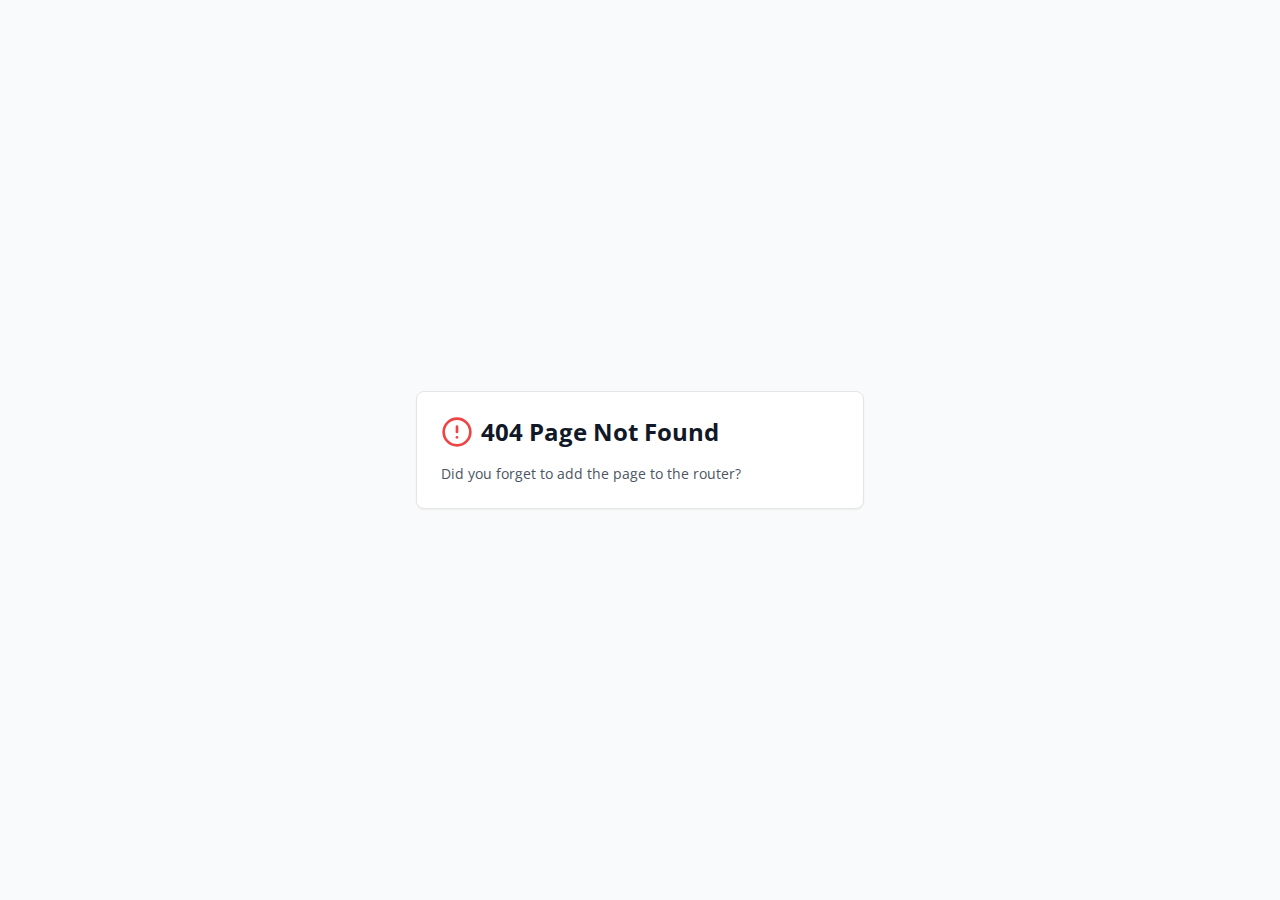
<file: index.html>
<!DOCTYPE html>
<html lang="en">
  <head>
    <style data-vite-theme="" data-inject-first="">:root {
      --background: 0 0% 100%;
--foreground: 20 14.3% 4.1%;
--muted: 60 4.8% 95.9%;
--muted-foreground: 25 5.3% 44.7%;
--popover: 0 0% 100%;
--popover-foreground: 20 14.3% 4.1%;
--card: 0 0% 100%;
--card-foreground: 20 14.3% 4.1%;
--border: 20 5.9% 90%;
--input: 20 5.9% 90%;
--primary: 217 89% 50%;
--primary-foreground: 218 100% 99%;
--secondary: 60 4.8% 95.9%;
--secondary-foreground: 24 9.8% 10%;
--accent: 60 4.8% 95.9%;
--accent-foreground: 24 9.8% 10%;
--destructive: 0 84.2% 60.2%;
--destructive-foreground: 60 9.1% 97.8%;
--ring: 20 14.3% 4.1%;
--radius: 0.5rem;
  }
  .dark {
      --background: 240 10% 3.9%;
--foreground: 0 0% 98%;
--muted: 240 3.7% 15.9%;
--muted-foreground: 240 5% 64.9%;
--popover: 240 10% 3.9%;
--popover-foreground: 0 0% 98%;
--card: 240 10% 3.9%;
--card-foreground: 0 0% 98%;
--border: 240 3.7% 15.9%;
--input: 240 3.7% 15.9%;
--primary: 217 89% 50%;
--primary-foreground: 218 100% 99%;
--secondary: 240 3.7% 15.9%;
--secondary-foreground: 0 0% 98%;
--accent: 240 3.7% 15.9%;
--accent-foreground: 0 0% 98%;
--destructive: 0 62.8% 30.6%;
--destructive-foreground: 0 0% 98%;
--ring: 240 4.9% 83.9%;
--radius: 0.5rem;
  }</style>

    <meta charset="UTF-8" />
    <meta name="viewport" content="width=device-width, initial-scale=1.0, maximum-scale=1" />
    <title>Kumar Rajesh Consultancy Pvt Ltd</title>
    <meta name="description" content="Professional consulting services for digital marketing, business strategy, NGO support, and career development.">
    <meta name="keywords" content="consulting, digital marketing, business strategy, NGO support, career development, Kumar Rajesh">
    <meta name="author" content="Kumar Rajesh Consultancy">
    
    <!-- Open Graph / Facebook -->
    <meta property="og:type" content="website">
    <meta property="og:url" content="https://kumarrajeshconsultancy.github.io/">
    <meta property="og:title" content="Kumar Rajesh Consultancy Pvt Ltd">
    <meta property="og:description" content="Professional consulting services for digital marketing, business strategy, NGO support, and career development.">
    
    <!-- Twitter -->
    <meta property="twitter:card" content="summary_large_image">
    <meta property="twitter:url" content="https://kumarrajeshconsultancy.github.io/">
    <meta property="twitter:title" content="Kumar Rajesh Consultancy Pvt Ltd">
    <meta property="twitter:description" content="Professional consulting services for digital marketing, business strategy, NGO support, and career development.">
    
    <!-- Fonts and Icons -->
    <link href="https://fonts.googleapis.com/css2?family=Poppins:wght@400;500;600;700&family=Open+Sans:wght@400;500;600&family=Roboto:wght@400;500&display=swap" rel="stylesheet">
    <link rel="stylesheet" href="https://cdnjs.cloudflare.com/ajax/libs/font-awesome/6.4.0/css/all.min.css">
    
    <!-- Favicon -->
    <link rel="icon" type="image/svg+xml" href="./favicon.svg">
    <link rel="apple-touch-icon" sizes="180x180" href="./apple-touch-icon.png">
    <link rel="icon" type="image/png" sizes="32x32" href="./favicon-32x32.png">
    <link rel="icon" type="image/png" sizes="16x16" href="./favicon-16x16.png">
    <link rel="manifest" href="./site.webmanifest">
    <script type="module" crossorigin src="./assets/index-DA07LwuB.js"></script>
    <link rel="stylesheet" crossorigin href="./assets/index-CUgk4g1Z.css">
  </head>
  <body>
    <div id="root"></div>
  </body>
</html>
</file>
<file: assets/index-CUgk4g1Z.css>
*,:before,:after{--tw-border-spacing-x: 0;--tw-border-spacing-y: 0;--tw-translate-x: 0;--tw-translate-y: 0;--tw-rotate: 0;--tw-skew-x: 0;--tw-skew-y: 0;--tw-scale-x: 1;--tw-scale-y: 1;--tw-pan-x: ;--tw-pan-y: ;--tw-pinch-zoom: ;--tw-scroll-snap-strictness: proximity;--tw-gradient-from-position: ;--tw-gradient-via-position: ;--tw-gradient-to-position: ;--tw-ordinal: ;--tw-slashed-zero: ;--tw-numeric-figure: ;--tw-numeric-spacing: ;--tw-numeric-fraction: ;--tw-ring-inset: ;--tw-ring-offset-width: 0px;--tw-ring-offset-color: #fff;--tw-ring-color: rgb(59 130 246 / .5);--tw-ring-offset-shadow: 0 0 #0000;--tw-ring-shadow: 0 0 #0000;--tw-shadow: 0 0 #0000;--tw-shadow-colored: 0 0 #0000;--tw-blur: ;--tw-brightness: ;--tw-contrast: ;--tw-grayscale: ;--tw-hue-rotate: ;--tw-invert: ;--tw-saturate: ;--tw-sepia: ;--tw-drop-shadow: ;--tw-backdrop-blur: ;--tw-backdrop-brightness: ;--tw-backdrop-contrast: ;--tw-backdrop-grayscale: ;--tw-backdrop-hue-rotate: ;--tw-backdrop-invert: ;--tw-backdrop-opacity: ;--tw-backdrop-saturate: ;--tw-backdrop-sepia: ;--tw-contain-size: ;--tw-contain-layout: ;--tw-contain-paint: ;--tw-contain-style: }::backdrop{--tw-border-spacing-x: 0;--tw-border-spacing-y: 0;--tw-translate-x: 0;--tw-translate-y: 0;--tw-rotate: 0;--tw-skew-x: 0;--tw-skew-y: 0;--tw-scale-x: 1;--tw-scale-y: 1;--tw-pan-x: ;--tw-pan-y: ;--tw-pinch-zoom: ;--tw-scroll-snap-strictness: proximity;--tw-gradient-from-position: ;--tw-gradient-via-position: ;--tw-gradient-to-position: ;--tw-ordinal: ;--tw-slashed-zero: ;--tw-numeric-figure: ;--tw-numeric-spacing: ;--tw-numeric-fraction: ;--tw-ring-inset: ;--tw-ring-offset-width: 0px;--tw-ring-offset-color: #fff;--tw-ring-color: rgb(59 130 246 / .5);--tw-ring-offset-shadow: 0 0 #0000;--tw-ring-shadow: 0 0 #0000;--tw-shadow: 0 0 #0000;--tw-shadow-colored: 0 0 #0000;--tw-blur: ;--tw-brightness: ;--tw-contrast: ;--tw-grayscale: ;--tw-hue-rotate: ;--tw-invert: ;--tw-saturate: ;--tw-sepia: ;--tw-drop-shadow: ;--tw-backdrop-blur: ;--tw-backdrop-brightness: ;--tw-backdrop-contrast: ;--tw-backdrop-grayscale: ;--tw-backdrop-hue-rotate: ;--tw-backdrop-invert: ;--tw-backdrop-opacity: ;--tw-backdrop-saturate: ;--tw-backdrop-sepia: ;--tw-contain-size: ;--tw-contain-layout: ;--tw-contain-paint: ;--tw-contain-style: }*,:before,:after{box-sizing:border-box;border-width:0;border-style:solid;border-color:#e5e7eb}:before,:after{--tw-content: ""}html,:host{line-height:1.5;-webkit-text-size-adjust:100%;-moz-tab-size:4;-o-tab-size:4;tab-size:4;font-family:ui-sans-serif,system-ui,sans-serif,"Apple Color Emoji","Segoe UI Emoji",Segoe UI Symbol,"Noto Color Emoji";font-feature-settings:normal;font-variation-settings:normal;-webkit-tap-highlight-color:transparent}body{margin:0;line-height:inherit}hr{height:0;color:inherit;border-top-width:1px}abbr:where([title]){-webkit-text-decoration:underline dotted;text-decoration:underline dotted}h1,h2,h3,h4,h5,h6{font-size:inherit;font-weight:inherit}a{color:inherit;text-decoration:inherit}b,strong{font-weight:bolder}code,kbd,samp,pre{font-family:ui-monospace,SFMono-Regular,Menlo,Monaco,Consolas,Liberation Mono,Courier New,monospace;font-feature-settings:normal;font-variation-settings:normal;font-size:1em}small{font-size:80%}sub,sup{font-size:75%;line-height:0;position:relative;vertical-align:baseline}sub{bottom:-.25em}sup{top:-.5em}table{text-indent:0;border-color:inherit;border-collapse:collapse}button,input,optgroup,select,textarea{font-family:inherit;font-feature-settings:inherit;font-variation-settings:inherit;font-size:100%;font-weight:inherit;line-height:inherit;letter-spacing:inherit;color:inherit;margin:0;padding:0}button,select{text-transform:none}button,input:where([type=button]),input:where([type=reset]),input:where([type=submit]){-webkit-appearance:button;background-color:transparent;background-image:none}:-moz-focusring{outline:auto}:-moz-ui-invalid{box-shadow:none}progress{vertical-align:baseline}::-webkit-inner-spin-button,::-webkit-outer-spin-button{height:auto}[type=search]{-webkit-appearance:textfield;outline-offset:-2px}::-webkit-search-decoration{-webkit-appearance:none}::-webkit-file-upload-button{-webkit-appearance:button;font:inherit}summary{display:list-item}blockquote,dl,dd,h1,h2,h3,h4,h5,h6,hr,figure,p,pre{margin:0}fieldset{margin:0;padding:0}legend{padding:0}ol,ul,menu{list-style:none;margin:0;padding:0}dialog{padding:0}textarea{resize:vertical}input::-moz-placeholder,textarea::-moz-placeholder{opacity:1;color:#9ca3af}input::placeholder,textarea::placeholder{opacity:1;color:#9ca3af}button,[role=button]{cursor:pointer}:disabled{cursor:default}img,svg,video,canvas,audio,iframe,embed,object{display:block;vertical-align:middle}img,video{max-width:100%;height:auto}[hidden]:where(:not([hidden=until-found])){display:none}*{border-color:hsl(var(--border))}body{background-color:hsl(var(--background));color:hsl(var(--foreground));-webkit-font-smoothing:antialiased;-moz-osx-font-smoothing:grayscale;font-family:Open Sans,sans-serif}.container{width:100%}@media (min-width: 640px){.container{max-width:640px}}@media (min-width: 768px){.container{max-width:768px}}@media (min-width: 1024px){.container{max-width:1024px}}@media (min-width: 1280px){.container{max-width:1280px}}@media (min-width: 1536px){.container{max-width:1536px}}.sr-only{position:absolute;width:1px;height:1px;padding:0;margin:-1px;overflow:hidden;clip:rect(0,0,0,0);white-space:nowrap;border-width:0}.pointer-events-none{pointer-events:none}.pointer-events-auto{pointer-events:auto}.visible{visibility:visible}.invisible{visibility:hidden}.fixed{position:fixed}.absolute{position:absolute}.relative{position:relative}.sticky{position:sticky}.inset-0{top:0;right:0;bottom:0;left:0}.inset-x-0{left:0;right:0}.inset-y-0{top:0;bottom:0}.-bottom-12{bottom:-3rem}.-left-12{left:-3rem}.-right-12{right:-3rem}.-top-12{top:-3rem}.bottom-0{bottom:0}.bottom-8{bottom:2rem}.left-0{left:0}.left-1{left:.25rem}.left-1\/2{left:50%}.left-2{left:.5rem}.left-4{left:1rem}.left-\[50\%\]{left:50%}.right-0{right:0}.right-1{right:.25rem}.right-2{right:.5rem}.right-3{right:.75rem}.right-4{right:1rem}.right-8{right:2rem}.top-0{top:0}.top-1\.5{top:.375rem}.top-1\/2{top:50%}.top-2{top:.5rem}.top-24{top:6rem}.top-3{top:.75rem}.top-3\.5{top:.875rem}.top-4{top:1rem}.top-\[1px\]{top:1px}.top-\[50\%\]{top:50%}.top-\[60\%\]{top:60%}.top-full{top:100%}.z-10{z-index:10}.z-20{z-index:20}.z-50{z-index:50}.z-\[100\]{z-index:100}.z-\[1\]{z-index:1}.order-1{order:1}.order-2{order:2}.-mx-1{margin-left:-.25rem;margin-right:-.25rem}.mx-2{margin-left:.5rem;margin-right:.5rem}.mx-3\.5{margin-left:.875rem;margin-right:.875rem}.mx-4{margin-left:1rem;margin-right:1rem}.mx-auto{margin-left:auto;margin-right:auto}.my-0\.5{margin-top:.125rem;margin-bottom:.125rem}.my-1{margin-top:.25rem;margin-bottom:.25rem}.-ml-1{margin-left:-.25rem}.-ml-4{margin-left:-1rem}.-mt-4{margin-top:-1rem}.mb-1{margin-bottom:.25rem}.mb-12{margin-bottom:3rem}.mb-16{margin-bottom:4rem}.mb-2{margin-bottom:.5rem}.mb-3{margin-bottom:.75rem}.mb-4{margin-bottom:1rem}.mb-6{margin-bottom:1.5rem}.mb-8{margin-bottom:2rem}.ml-1{margin-left:.25rem}.ml-2{margin-left:.5rem}.ml-4{margin-left:1rem}.ml-auto{margin-left:auto}.mr-1{margin-right:.25rem}.mr-2{margin-right:.5rem}.mr-3{margin-right:.75rem}.mr-4{margin-right:1rem}.mt-1{margin-top:.25rem}.mt-1\.5{margin-top:.375rem}.mt-12{margin-top:3rem}.mt-16{margin-top:4rem}.mt-2{margin-top:.5rem}.mt-24{margin-top:6rem}.mt-3{margin-top:.75rem}.mt-4{margin-top:1rem}.mt-6{margin-top:1.5rem}.mt-8{margin-top:2rem}.mt-auto{margin-top:auto}.line-clamp-3{overflow:hidden;display:-webkit-box;-webkit-box-orient:vertical;-webkit-line-clamp:3}.block{display:block}.inline-block{display:inline-block}.inline{display:inline}.flex{display:flex}.inline-flex{display:inline-flex}.table{display:table}.grid{display:grid}.hidden{display:none}.aspect-square{aspect-ratio:1 / 1}.aspect-video{aspect-ratio:16 / 9}.size-4{width:1rem;height:1rem}.h-1{height:.25rem}.h-1\.5{height:.375rem}.h-10{height:2.5rem}.h-11{height:2.75rem}.h-12{height:3rem}.h-16{height:4rem}.h-2{height:.5rem}.h-2\.5{height:.625rem}.h-3{height:.75rem}.h-3\.5{height:.875rem}.h-4{height:1rem}.h-48{height:12rem}.h-5{height:1.25rem}.h-6{height:1.5rem}.h-64{height:16rem}.h-7{height:1.75rem}.h-8{height:2rem}.h-9{height:2.25rem}.h-\[1px\]{height:1px}.h-\[var\(--radix-navigation-menu-viewport-height\)\]{height:var(--radix-navigation-menu-viewport-height)}.h-\[var\(--radix-select-trigger-height\)\]{height:var(--radix-select-trigger-height)}.h-auto{height:auto}.h-full{height:100%}.h-px{height:1px}.h-svh{height:100svh}.max-h-96{max-height:24rem}.max-h-\[300px\]{max-height:300px}.max-h-\[90vh\]{max-height:90vh}.max-h-screen{max-height:100vh}.min-h-0{min-height:0px}.min-h-\[80px\]{min-height:80px}.min-h-screen{min-height:100vh}.min-h-svh{min-height:100svh}.w-0{width:0px}.w-1{width:.25rem}.w-10{width:2.5rem}.w-11{width:2.75rem}.w-12{width:3rem}.w-16{width:4rem}.w-2{width:.5rem}.w-2\.5{width:.625rem}.w-24{width:6rem}.w-3{width:.75rem}.w-3\.5{width:.875rem}.w-3\/4{width:75%}.w-4{width:1rem}.w-5{width:1.25rem}.w-6{width:1.5rem}.w-64{width:16rem}.w-7{width:1.75rem}.w-72{width:18rem}.w-8{width:2rem}.w-9{width:2.25rem}.w-\[--sidebar-width\]{width:var(--sidebar-width)}.w-\[100px\]{width:100px}.w-\[1px\]{width:1px}.w-auto{width:auto}.w-full{width:100%}.w-max{width:-moz-max-content;width:max-content}.w-px{width:1px}.min-w-0{min-width:0px}.min-w-5{min-width:1.25rem}.min-w-\[12rem\]{min-width:12rem}.min-w-\[8rem\]{min-width:8rem}.min-w-\[var\(--radix-select-trigger-width\)\]{min-width:var(--radix-select-trigger-width)}.max-w-2xl{max-width:42rem}.max-w-3xl{max-width:48rem}.max-w-4xl{max-width:56rem}.max-w-5xl{max-width:64rem}.max-w-\[--skeleton-width\]{max-width:var(--skeleton-width)}.max-w-full{max-width:100%}.max-w-lg{max-width:32rem}.max-w-max{max-width:-moz-max-content;max-width:max-content}.max-w-md{max-width:28rem}.flex-1{flex:1 1 0%}.flex-shrink-0,.shrink-0{flex-shrink:0}.grow{flex-grow:1}.grow-0{flex-grow:0}.basis-full{flex-basis:100%}.caption-bottom{caption-side:bottom}.border-collapse{border-collapse:collapse}.-translate-x-1\/2{--tw-translate-x: -50%;transform:translate(var(--tw-translate-x),var(--tw-translate-y)) rotate(var(--tw-rotate)) skew(var(--tw-skew-x)) skewY(var(--tw-skew-y)) scaleX(var(--tw-scale-x)) scaleY(var(--tw-scale-y))}.-translate-x-px{--tw-translate-x: -1px;transform:translate(var(--tw-translate-x),var(--tw-translate-y)) rotate(var(--tw-rotate)) skew(var(--tw-skew-x)) skewY(var(--tw-skew-y)) scaleX(var(--tw-scale-x)) scaleY(var(--tw-scale-y))}.-translate-y-1\/2{--tw-translate-y: -50%;transform:translate(var(--tw-translate-x),var(--tw-translate-y)) rotate(var(--tw-rotate)) skew(var(--tw-skew-x)) skewY(var(--tw-skew-y)) scaleX(var(--tw-scale-x)) scaleY(var(--tw-scale-y))}.translate-x-\[-50\%\]{--tw-translate-x: -50%;transform:translate(var(--tw-translate-x),var(--tw-translate-y)) rotate(var(--tw-rotate)) skew(var(--tw-skew-x)) skewY(var(--tw-skew-y)) scaleX(var(--tw-scale-x)) scaleY(var(--tw-scale-y))}.translate-x-px{--tw-translate-x: 1px;transform:translate(var(--tw-translate-x),var(--tw-translate-y)) rotate(var(--tw-rotate)) skew(var(--tw-skew-x)) skewY(var(--tw-skew-y)) scaleX(var(--tw-scale-x)) scaleY(var(--tw-scale-y))}.translate-y-\[-50\%\]{--tw-translate-y: -50%;transform:translate(var(--tw-translate-x),var(--tw-translate-y)) rotate(var(--tw-rotate)) skew(var(--tw-skew-x)) skewY(var(--tw-skew-y)) scaleX(var(--tw-scale-x)) scaleY(var(--tw-scale-y))}.rotate-45{--tw-rotate: 45deg;transform:translate(var(--tw-translate-x),var(--tw-translate-y)) rotate(var(--tw-rotate)) skew(var(--tw-skew-x)) skewY(var(--tw-skew-y)) scaleX(var(--tw-scale-x)) scaleY(var(--tw-scale-y))}.rotate-90{--tw-rotate: 90deg;transform:translate(var(--tw-translate-x),var(--tw-translate-y)) rotate(var(--tw-rotate)) skew(var(--tw-skew-x)) skewY(var(--tw-skew-y)) scaleX(var(--tw-scale-x)) scaleY(var(--tw-scale-y))}.transform{transform:translate(var(--tw-translate-x),var(--tw-translate-y)) rotate(var(--tw-rotate)) skew(var(--tw-skew-x)) skewY(var(--tw-skew-y)) scaleX(var(--tw-scale-x)) scaleY(var(--tw-scale-y))}@keyframes pulse{50%{opacity:.5}}.animate-pulse{animation:pulse 2s cubic-bezier(.4,0,.6,1) infinite}@keyframes spin{to{transform:rotate(360deg)}}.animate-spin{animation:spin 1s linear infinite}.cursor-default{cursor:default}.cursor-pointer{cursor:pointer}.touch-none{touch-action:none}.select-none{-webkit-user-select:none;-moz-user-select:none;user-select:none}.list-disc{list-style-type:disc}.list-none{list-style-type:none}.grid-cols-1{grid-template-columns:repeat(1,minmax(0,1fr))}.grid-cols-2{grid-template-columns:repeat(2,minmax(0,1fr))}.grid-cols-3{grid-template-columns:repeat(3,minmax(0,1fr))}.flex-row{flex-direction:row}.flex-col{flex-direction:column}.flex-col-reverse{flex-direction:column-reverse}.flex-wrap{flex-wrap:wrap}.items-start{align-items:flex-start}.items-end{align-items:flex-end}.items-center{align-items:center}.items-baseline{align-items:baseline}.items-stretch{align-items:stretch}.justify-end{justify-content:flex-end}.justify-center{justify-content:center}.justify-between{justify-content:space-between}.gap-1{gap:.25rem}.gap-1\.5{gap:.375rem}.gap-12{gap:3rem}.gap-2{gap:.5rem}.gap-3{gap:.75rem}.gap-4{gap:1rem}.gap-6{gap:1.5rem}.gap-8{gap:2rem}.space-x-1>:not([hidden])~:not([hidden]){--tw-space-x-reverse: 0;margin-right:calc(.25rem * var(--tw-space-x-reverse));margin-left:calc(.25rem * calc(1 - var(--tw-space-x-reverse)))}.space-x-2>:not([hidden])~:not([hidden]){--tw-space-x-reverse: 0;margin-right:calc(.5rem * var(--tw-space-x-reverse));margin-left:calc(.5rem * calc(1 - var(--tw-space-x-reverse)))}.space-x-3>:not([hidden])~:not([hidden]){--tw-space-x-reverse: 0;margin-right:calc(.75rem * var(--tw-space-x-reverse));margin-left:calc(.75rem * calc(1 - var(--tw-space-x-reverse)))}.space-x-4>:not([hidden])~:not([hidden]){--tw-space-x-reverse: 0;margin-right:calc(1rem * var(--tw-space-x-reverse));margin-left:calc(1rem * calc(1 - var(--tw-space-x-reverse)))}.space-x-6>:not([hidden])~:not([hidden]){--tw-space-x-reverse: 0;margin-right:calc(1.5rem * var(--tw-space-x-reverse));margin-left:calc(1.5rem * calc(1 - var(--tw-space-x-reverse)))}.space-y-1>:not([hidden])~:not([hidden]){--tw-space-y-reverse: 0;margin-top:calc(.25rem * calc(1 - var(--tw-space-y-reverse)));margin-bottom:calc(.25rem * var(--tw-space-y-reverse))}.space-y-1\.5>:not([hidden])~:not([hidden]){--tw-space-y-reverse: 0;margin-top:calc(.375rem * calc(1 - var(--tw-space-y-reverse)));margin-bottom:calc(.375rem * var(--tw-space-y-reverse))}.space-y-2>:not([hidden])~:not([hidden]){--tw-space-y-reverse: 0;margin-top:calc(.5rem * calc(1 - var(--tw-space-y-reverse)));margin-bottom:calc(.5rem * var(--tw-space-y-reverse))}.space-y-3>:not([hidden])~:not([hidden]){--tw-space-y-reverse: 0;margin-top:calc(.75rem * calc(1 - var(--tw-space-y-reverse)));margin-bottom:calc(.75rem * var(--tw-space-y-reverse))}.space-y-4>:not([hidden])~:not([hidden]){--tw-space-y-reverse: 0;margin-top:calc(1rem * calc(1 - var(--tw-space-y-reverse)));margin-bottom:calc(1rem * var(--tw-space-y-reverse))}.space-y-6>:not([hidden])~:not([hidden]){--tw-space-y-reverse: 0;margin-top:calc(1.5rem * calc(1 - var(--tw-space-y-reverse)));margin-bottom:calc(1.5rem * var(--tw-space-y-reverse))}.overflow-auto{overflow:auto}.overflow-hidden{overflow:hidden}.overflow-y-auto{overflow-y:auto}.overflow-x-hidden{overflow-x:hidden}.scroll-smooth{scroll-behavior:smooth}.whitespace-nowrap{white-space:nowrap}.break-words{overflow-wrap:break-word}.rounded{border-radius:.25rem}.rounded-\[2px\]{border-radius:2px}.rounded-\[inherit\]{border-radius:inherit}.rounded-full{border-radius:9999px}.rounded-lg{border-radius:var(--radius)}.rounded-md{border-radius:calc(var(--radius) - 2px)}.rounded-sm{border-radius:calc(var(--radius) - 4px)}.rounded-xl{border-radius:.75rem}.rounded-l-md{border-top-left-radius:calc(var(--radius) - 2px);border-bottom-left-radius:calc(var(--radius) - 2px)}.rounded-r-md{border-top-right-radius:calc(var(--radius) - 2px);border-bottom-right-radius:calc(var(--radius) - 2px)}.rounded-t-\[10px\]{border-top-left-radius:10px;border-top-right-radius:10px}.rounded-tl-sm{border-top-left-radius:calc(var(--radius) - 4px)}.border{border-width:1px}.border-2{border-width:2px}.border-4{border-width:4px}.border-\[1\.5px\]{border-width:1.5px}.border-y{border-top-width:1px;border-bottom-width:1px}.border-b{border-bottom-width:1px}.border-l{border-left-width:1px}.border-r{border-right-width:1px}.border-t{border-top-width:1px}.border-t-4{border-top-width:4px}.border-dashed{border-style:dashed}.border-\[--color-border\]{border-color:var(--color-border)}.border-border\/50{border-color:hsl(var(--border) / .5)}.border-destructive{border-color:hsl(var(--destructive))}.border-destructive\/50{border-color:hsl(var(--destructive) / .5)}.border-gray-200{--tw-border-opacity: 1;border-color:rgb(229 231 235 / var(--tw-border-opacity))}.border-green-500{--tw-border-opacity: 1;border-color:rgb(34 197 94 / var(--tw-border-opacity))}.border-green-600{--tw-border-opacity: 1;border-color:rgb(22 163 74 / var(--tw-border-opacity))}.border-input{border-color:hsl(var(--input))}.border-neutral-200{--tw-border-opacity: 1;border-color:rgb(229 229 229 / var(--tw-border-opacity))}.border-neutral-300{--tw-border-opacity: 1;border-color:rgb(212 212 212 / var(--tw-border-opacity))}.border-neutral-700{--tw-border-opacity: 1;border-color:rgb(64 64 64 / var(--tw-border-opacity))}.border-primary{border-color:hsl(var(--primary))}.border-sidebar-border{border-color:hsl(var(--sidebar-border))}.border-transparent{border-color:transparent}.border-white{--tw-border-opacity: 1;border-color:rgb(255 255 255 / var(--tw-border-opacity))}.border-l-transparent{border-left-color:transparent}.border-t-transparent{border-top-color:transparent}.bg-\[\#0A66C2\]{--tw-bg-opacity: 1;background-color:rgb(10 102 194 / var(--tw-bg-opacity))}.bg-\[\#1877F2\]{--tw-bg-opacity: 1;background-color:rgb(24 119 242 / var(--tw-bg-opacity))}.bg-\[\#1DA1F2\]{--tw-bg-opacity: 1;background-color:rgb(29 161 242 / var(--tw-bg-opacity))}.bg-\[\#25D366\]{--tw-bg-opacity: 1;background-color:rgb(37 211 102 / var(--tw-bg-opacity))}.bg-\[\#E4405F\]{--tw-bg-opacity: 1;background-color:rgb(228 64 95 / var(--tw-bg-opacity))}.bg-\[--color-bg\]{background-color:var(--color-bg)}.bg-accent{background-color:hsl(var(--accent))}.bg-accent\/10{background-color:hsl(var(--accent) / .1)}.bg-background{background-color:hsl(var(--background))}.bg-black{--tw-bg-opacity: 1;background-color:rgb(0 0 0 / var(--tw-bg-opacity))}.bg-black\/50{background-color:#00000080}.bg-black\/80{background-color:#000c}.bg-border{background-color:hsl(var(--border))}.bg-card{background-color:hsl(var(--card))}.bg-destructive{background-color:hsl(var(--destructive))}.bg-foreground{background-color:hsl(var(--foreground))}.bg-gray-50{--tw-bg-opacity: 1;background-color:rgb(249 250 251 / var(--tw-bg-opacity))}.bg-green-100{--tw-bg-opacity: 1;background-color:rgb(220 252 231 / var(--tw-bg-opacity))}.bg-green-50{--tw-bg-opacity: 1;background-color:rgb(240 253 244 / var(--tw-bg-opacity))}.bg-green-600{--tw-bg-opacity: 1;background-color:rgb(22 163 74 / var(--tw-bg-opacity))}.bg-muted{background-color:hsl(var(--muted))}.bg-muted\/50{background-color:hsl(var(--muted) / .5)}.bg-neutral-100{--tw-bg-opacity: 1;background-color:rgb(245 245 245 / var(--tw-bg-opacity))}.bg-neutral-200{--tw-bg-opacity: 1;background-color:rgb(229 229 229 / var(--tw-bg-opacity))}.bg-neutral-300{--tw-bg-opacity: 1;background-color:rgb(212 212 212 / var(--tw-bg-opacity))}.bg-neutral-50{--tw-bg-opacity: 1;background-color:rgb(250 250 250 / var(--tw-bg-opacity))}.bg-neutral-900{--tw-bg-opacity: 1;background-color:rgb(23 23 23 / var(--tw-bg-opacity))}.bg-popover{background-color:hsl(var(--popover))}.bg-primary{background-color:hsl(var(--primary))}.bg-primary\/10{background-color:hsl(var(--primary) / .1)}.bg-primary\/5{background-color:hsl(var(--primary) / .05)}.bg-primary\/90{background-color:hsl(var(--primary) / .9)}.bg-secondary{background-color:hsl(var(--secondary))}.bg-secondary\/10{background-color:hsl(var(--secondary) / .1)}.bg-sidebar{background-color:hsl(var(--sidebar-background))}.bg-sidebar-border{background-color:hsl(var(--sidebar-border))}.bg-transparent{background-color:transparent}.bg-white{--tw-bg-opacity: 1;background-color:rgb(255 255 255 / var(--tw-bg-opacity))}.bg-white\/20{background-color:#fff3}.bg-white\/80{background-color:#fffc}.bg-opacity-50{--tw-bg-opacity: .5}.bg-gradient-to-r{background-image:linear-gradient(to right,var(--tw-gradient-stops))}.from-green-600{--tw-gradient-from: #16a34a var(--tw-gradient-from-position);--tw-gradient-to: rgb(22 163 74 / 0) var(--tw-gradient-to-position);--tw-gradient-stops: var(--tw-gradient-from), var(--tw-gradient-to)}.to-green-700{--tw-gradient-to: #15803d var(--tw-gradient-to-position)}.fill-current{fill:currentColor}.object-contain{-o-object-fit:contain;object-fit:contain}.object-cover{-o-object-fit:cover;object-fit:cover}.object-center{-o-object-position:center;object-position:center}.p-0{padding:0}.p-1{padding:.25rem}.p-2{padding:.5rem}.p-3{padding:.75rem}.p-4{padding:1rem}.p-6{padding:1.5rem}.p-8{padding:2rem}.p-\[1px\]{padding:1px}.px-1{padding-left:.25rem;padding-right:.25rem}.px-2{padding-left:.5rem;padding-right:.5rem}.px-2\.5{padding-left:.625rem;padding-right:.625rem}.px-3{padding-left:.75rem;padding-right:.75rem}.px-4{padding-left:1rem;padding-right:1rem}.px-5{padding-left:1.25rem;padding-right:1.25rem}.px-6{padding-left:1.5rem;padding-right:1.5rem}.px-8{padding-left:2rem;padding-right:2rem}.py-0\.5{padding-top:.125rem;padding-bottom:.125rem}.py-1{padding-top:.25rem;padding-bottom:.25rem}.py-1\.5{padding-top:.375rem;padding-bottom:.375rem}.py-12{padding-top:3rem;padding-bottom:3rem}.py-16{padding-top:4rem;padding-bottom:4rem}.py-2{padding-top:.5rem;padding-bottom:.5rem}.py-3{padding-top:.75rem;padding-bottom:.75rem}.py-4{padding-top:1rem;padding-bottom:1rem}.py-6{padding-top:1.5rem;padding-bottom:1.5rem}.pb-3{padding-bottom:.75rem}.pb-4{padding-bottom:1rem}.pb-8{padding-bottom:2rem}.pl-2\.5{padding-left:.625rem}.pl-3{padding-left:.75rem}.pl-4{padding-left:1rem}.pl-5{padding-left:1.25rem}.pl-8{padding-left:2rem}.pr-2{padding-right:.5rem}.pr-2\.5{padding-right:.625rem}.pr-8{padding-right:2rem}.pt-0{padding-top:0}.pt-1{padding-top:.25rem}.pt-16{padding-top:4rem}.pt-2{padding-top:.5rem}.pt-3{padding-top:.75rem}.pt-4{padding-top:1rem}.pt-6{padding-top:1.5rem}.pt-8{padding-top:2rem}.text-left{text-align:left}.text-center{text-align:center}.align-middle{vertical-align:middle}.font-mono{font-family:ui-monospace,SFMono-Regular,Menlo,Monaco,Consolas,Liberation Mono,Courier New,monospace}.text-2xl{font-size:1.5rem;line-height:2rem}.text-3xl{font-size:1.875rem;line-height:2.25rem}.text-4xl{font-size:2.25rem;line-height:2.5rem}.text-\[0\.8rem\]{font-size:.8rem}.text-base{font-size:1rem;line-height:1.5rem}.text-lg{font-size:1.125rem;line-height:1.75rem}.text-sm{font-size:.875rem;line-height:1.25rem}.text-xl{font-size:1.25rem;line-height:1.75rem}.text-xs{font-size:.75rem;line-height:1rem}.font-bold{font-weight:700}.font-medium{font-weight:500}.font-normal{font-weight:400}.font-semibold{font-weight:600}.italic{font-style:italic}.tabular-nums{--tw-numeric-spacing: tabular-nums;font-variant-numeric:var(--tw-ordinal) var(--tw-slashed-zero) var(--tw-numeric-figure) var(--tw-numeric-spacing) var(--tw-numeric-fraction)}.leading-none{line-height:1}.leading-tight{line-height:1.25}.tracking-tight{letter-spacing:-.025em}.tracking-widest{letter-spacing:.1em}.text-accent{color:hsl(var(--accent))}.text-accent-foreground{color:hsl(var(--accent-foreground))}.text-blue-600{--tw-text-opacity: 1;color:rgb(37 99 235 / var(--tw-text-opacity))}.text-card-foreground{color:hsl(var(--card-foreground))}.text-current{color:currentColor}.text-destructive{color:hsl(var(--destructive))}.text-destructive-foreground{color:hsl(var(--destructive-foreground))}.text-foreground{color:hsl(var(--foreground))}.text-foreground\/50{color:hsl(var(--foreground) / .5)}.text-gray-600{--tw-text-opacity: 1;color:rgb(75 85 99 / var(--tw-text-opacity))}.text-gray-900{--tw-text-opacity: 1;color:rgb(17 24 39 / var(--tw-text-opacity))}.text-green-500{--tw-text-opacity: 1;color:rgb(34 197 94 / var(--tw-text-opacity))}.text-green-600{--tw-text-opacity: 1;color:rgb(22 163 74 / var(--tw-text-opacity))}.text-green-700{--tw-text-opacity: 1;color:rgb(21 128 61 / var(--tw-text-opacity))}.text-muted-foreground{color:hsl(var(--muted-foreground))}.text-neutral-300{--tw-text-opacity: 1;color:rgb(212 212 212 / var(--tw-text-opacity))}.text-neutral-400{--tw-text-opacity: 1;color:rgb(163 163 163 / var(--tw-text-opacity))}.text-neutral-500{--tw-text-opacity: 1;color:rgb(115 115 115 / var(--tw-text-opacity))}.text-neutral-600{--tw-text-opacity: 1;color:rgb(82 82 82 / var(--tw-text-opacity))}.text-neutral-700{--tw-text-opacity: 1;color:rgb(64 64 64 / var(--tw-text-opacity))}.text-neutral-800{--tw-text-opacity: 1;color:rgb(38 38 38 / var(--tw-text-opacity))}.text-neutral-900{--tw-text-opacity: 1;color:rgb(23 23 23 / var(--tw-text-opacity))}.text-popover-foreground{color:hsl(var(--popover-foreground))}.text-primary{color:hsl(var(--primary))}.text-primary-foreground{color:hsl(var(--primary-foreground))}.text-red-500{--tw-text-opacity: 1;color:rgb(239 68 68 / var(--tw-text-opacity))}.text-secondary{color:hsl(var(--secondary))}.text-secondary-foreground{color:hsl(var(--secondary-foreground))}.text-sidebar-foreground{color:hsl(var(--sidebar-foreground))}.text-sidebar-foreground\/70{color:hsl(var(--sidebar-foreground) / .7)}.text-white{--tw-text-opacity: 1;color:rgb(255 255 255 / var(--tw-text-opacity))}.text-white\/90{color:#ffffffe6}.line-through{text-decoration-line:line-through}.underline-offset-4{text-underline-offset:4px}.opacity-0{opacity:0}.opacity-100{opacity:1}.opacity-25{opacity:.25}.opacity-50{opacity:.5}.opacity-60{opacity:.6}.opacity-70{opacity:.7}.opacity-75{opacity:.75}.opacity-90{opacity:.9}.shadow-\[0_0_0_1px_hsl\(var\(--sidebar-border\)\)\]{--tw-shadow: 0 0 0 1px hsl(var(--sidebar-border));--tw-shadow-colored: 0 0 0 1px var(--tw-shadow-color);box-shadow:var(--tw-ring-offset-shadow, 0 0 #0000),var(--tw-ring-shadow, 0 0 #0000),var(--tw-shadow)}.shadow-lg{--tw-shadow: 0 10px 15px -3px rgb(0 0 0 / .1), 0 4px 6px -4px rgb(0 0 0 / .1);--tw-shadow-colored: 0 10px 15px -3px var(--tw-shadow-color), 0 4px 6px -4px var(--tw-shadow-color);box-shadow:var(--tw-ring-offset-shadow, 0 0 #0000),var(--tw-ring-shadow, 0 0 #0000),var(--tw-shadow)}.shadow-md{--tw-shadow: 0 4px 6px -1px rgb(0 0 0 / .1), 0 2px 4px -2px rgb(0 0 0 / .1);--tw-shadow-colored: 0 4px 6px -1px var(--tw-shadow-color), 0 2px 4px -2px var(--tw-shadow-color);box-shadow:var(--tw-ring-offset-shadow, 0 0 #0000),var(--tw-ring-shadow, 0 0 #0000),var(--tw-shadow)}.shadow-none{--tw-shadow: 0 0 #0000;--tw-shadow-colored: 0 0 #0000;box-shadow:var(--tw-ring-offset-shadow, 0 0 #0000),var(--tw-ring-shadow, 0 0 #0000),var(--tw-shadow)}.shadow-sm{--tw-shadow: 0 1px 2px 0 rgb(0 0 0 / .05);--tw-shadow-colored: 0 1px 2px 0 var(--tw-shadow-color);box-shadow:var(--tw-ring-offset-shadow, 0 0 #0000),var(--tw-ring-shadow, 0 0 #0000),var(--tw-shadow)}.shadow-xl{--tw-shadow: 0 20px 25px -5px rgb(0 0 0 / .1), 0 8px 10px -6px rgb(0 0 0 / .1);--tw-shadow-colored: 0 20px 25px -5px var(--tw-shadow-color), 0 8px 10px -6px var(--tw-shadow-color);box-shadow:var(--tw-ring-offset-shadow, 0 0 #0000),var(--tw-ring-shadow, 0 0 #0000),var(--tw-shadow)}.outline-none{outline:2px solid transparent;outline-offset:2px}.outline{outline-style:solid}.ring-0{--tw-ring-offset-shadow: var(--tw-ring-inset) 0 0 0 var(--tw-ring-offset-width) var(--tw-ring-offset-color);--tw-ring-shadow: var(--tw-ring-inset) 0 0 0 calc(0px + var(--tw-ring-offset-width)) var(--tw-ring-color);box-shadow:var(--tw-ring-offset-shadow),var(--tw-ring-shadow),var(--tw-shadow, 0 0 #0000)}.ring-2{--tw-ring-offset-shadow: var(--tw-ring-inset) 0 0 0 var(--tw-ring-offset-width) var(--tw-ring-offset-color);--tw-ring-shadow: var(--tw-ring-inset) 0 0 0 calc(2px + var(--tw-ring-offset-width)) var(--tw-ring-color);box-shadow:var(--tw-ring-offset-shadow),var(--tw-ring-shadow),var(--tw-shadow, 0 0 #0000)}.ring-ring{--tw-ring-color: hsl(var(--ring))}.ring-sidebar-ring{--tw-ring-color: hsl(var(--sidebar-ring))}.ring-offset-background{--tw-ring-offset-color: hsl(var(--background))}.filter{filter:var(--tw-blur) var(--tw-brightness) var(--tw-contrast) var(--tw-grayscale) var(--tw-hue-rotate) var(--tw-invert) var(--tw-saturate) var(--tw-sepia) var(--tw-drop-shadow)}.transition{transition-property:color,background-color,border-color,text-decoration-color,fill,stroke,opacity,box-shadow,transform,filter,-webkit-backdrop-filter;transition-property:color,background-color,border-color,text-decoration-color,fill,stroke,opacity,box-shadow,transform,filter,backdrop-filter;transition-property:color,background-color,border-color,text-decoration-color,fill,stroke,opacity,box-shadow,transform,filter,backdrop-filter,-webkit-backdrop-filter;transition-timing-function:cubic-bezier(.4,0,.2,1);transition-duration:.15s}.transition-\[left\,right\,width\]{transition-property:left,right,width;transition-timing-function:cubic-bezier(.4,0,.2,1);transition-duration:.15s}.transition-\[margin\,opa\]{transition-property:margin,opa;transition-timing-function:cubic-bezier(.4,0,.2,1);transition-duration:.15s}.transition-\[width\,height\,padding\]{transition-property:width,height,padding;transition-timing-function:cubic-bezier(.4,0,.2,1);transition-duration:.15s}.transition-\[width\]{transition-property:width;transition-timing-function:cubic-bezier(.4,0,.2,1);transition-duration:.15s}.transition-all{transition-property:all;transition-timing-function:cubic-bezier(.4,0,.2,1);transition-duration:.15s}.transition-colors{transition-property:color,background-color,border-color,text-decoration-color,fill,stroke;transition-timing-function:cubic-bezier(.4,0,.2,1);transition-duration:.15s}.transition-opacity{transition-property:opacity;transition-timing-function:cubic-bezier(.4,0,.2,1);transition-duration:.15s}.transition-shadow{transition-property:box-shadow;transition-timing-function:cubic-bezier(.4,0,.2,1);transition-duration:.15s}.transition-transform{transition-property:transform;transition-timing-function:cubic-bezier(.4,0,.2,1);transition-duration:.15s}.duration-1000{transition-duration:1s}.duration-200{transition-duration:.2s}.duration-300{transition-duration:.3s}.ease-in-out{transition-timing-function:cubic-bezier(.4,0,.2,1)}.ease-linear{transition-timing-function:linear}@keyframes enter{0%{opacity:var(--tw-enter-opacity, 1);transform:translate3d(var(--tw-enter-translate-x, 0),var(--tw-enter-translate-y, 0),0) scale3d(var(--tw-enter-scale, 1),var(--tw-enter-scale, 1),var(--tw-enter-scale, 1)) rotate(var(--tw-enter-rotate, 0))}}@keyframes exit{to{opacity:var(--tw-exit-opacity, 1);transform:translate3d(var(--tw-exit-translate-x, 0),var(--tw-exit-translate-y, 0),0) scale3d(var(--tw-exit-scale, 1),var(--tw-exit-scale, 1),var(--tw-exit-scale, 1)) rotate(var(--tw-exit-rotate, 0))}}.animate-in{animation-name:enter;animation-duration:.15s;--tw-enter-opacity: initial;--tw-enter-scale: initial;--tw-enter-rotate: initial;--tw-enter-translate-x: initial;--tw-enter-translate-y: initial}.fade-in-0{--tw-enter-opacity: 0}.fade-in-80{--tw-enter-opacity: .8}.zoom-in-95{--tw-enter-scale: .95}.duration-1000{animation-duration:1s}.duration-200{animation-duration:.2s}.duration-300{animation-duration:.3s}.ease-in-out{animation-timing-function:cubic-bezier(.4,0,.2,1)}.ease-linear{animation-timing-function:linear}.font-poppins{font-family:Poppins,sans-serif}.font-opensans{font-family:Open Sans,sans-serif}.font-roboto{font-family:Roboto,sans-serif}.carousel{scroll-snap-type:x mandatory}.carousel-item{scroll-snap-align:start}.card-hover:hover{transform:translateY(-5px);box-shadow:0 10px 20px #0000001a}.bg-facebook{background-color:#3b5998}.bg-twitter{background-color:#1da1f2}.bg-linkedin{background-color:#0077b5}.bg-whatsapp{background-color:#25d366}.bg-instagram{background-color:#c32aa3}.text-primary{color:#1a73e8}.text-secondary{color:#34a853}.text-accent{color:#fbbc04}.text-error{color:#ea4335}.text-success{color:#34a853}.bg-primary{background-color:#1a73e8}.bg-secondary{background-color:#34a853}.bg-accent{background-color:#fbbc04}.bg-primary\/10{background-color:#1a73e81a}.bg-secondary\/10{background-color:#34a8531a}.bg-accent\/10{background-color:#fbbc041a}html{scroll-behavior:smooth}.file\:border-0::file-selector-button{border-width:0px}.file\:bg-transparent::file-selector-button{background-color:transparent}.file\:text-sm::file-selector-button{font-size:.875rem;line-height:1.25rem}.file\:font-medium::file-selector-button{font-weight:500}.file\:text-foreground::file-selector-button{color:hsl(var(--foreground))}.placeholder\:text-muted-foreground::-moz-placeholder{color:hsl(var(--muted-foreground))}.placeholder\:text-muted-foreground::placeholder{color:hsl(var(--muted-foreground))}.after\:absolute:after{content:var(--tw-content);position:absolute}.after\:-inset-2:after{content:var(--tw-content);top:-.5rem;right:-.5rem;bottom:-.5rem;left:-.5rem}.after\:inset-y-0:after{content:var(--tw-content);top:0;bottom:0}.after\:left-1\/2:after{content:var(--tw-content);left:50%}.after\:w-1:after{content:var(--tw-content);width:.25rem}.after\:w-\[2px\]:after{content:var(--tw-content);width:2px}.after\:-translate-x-1\/2:after{content:var(--tw-content);--tw-translate-x: -50%;transform:translate(var(--tw-translate-x),var(--tw-translate-y)) rotate(var(--tw-rotate)) skew(var(--tw-skew-x)) skewY(var(--tw-skew-y)) scaleX(var(--tw-scale-x)) scaleY(var(--tw-scale-y))}.first\:rounded-l-md:first-child{border-top-left-radius:calc(var(--radius) - 2px);border-bottom-left-radius:calc(var(--radius) - 2px)}.first\:border-l:first-child{border-left-width:1px}.last\:rounded-r-md:last-child{border-top-right-radius:calc(var(--radius) - 2px);border-bottom-right-radius:calc(var(--radius) - 2px)}.focus-within\:relative:focus-within{position:relative}.focus-within\:z-20:focus-within{z-index:20}.hover\:-translate-y-1:hover{--tw-translate-y: -.25rem;transform:translate(var(--tw-translate-x),var(--tw-translate-y)) rotate(var(--tw-rotate)) skew(var(--tw-skew-x)) skewY(var(--tw-skew-y)) scaleX(var(--tw-scale-x)) scaleY(var(--tw-scale-y))}.hover\:border-primary\/50:hover{border-color:hsl(var(--primary) / .5)}.hover\:bg-\[\#128C7E\]:hover{--tw-bg-opacity: 1;background-color:rgb(18 140 126 / var(--tw-bg-opacity))}.hover\:bg-accent:hover{background-color:hsl(var(--accent))}.hover\:bg-destructive\/80:hover{background-color:hsl(var(--destructive) / .8)}.hover\:bg-destructive\/90:hover{background-color:hsl(var(--destructive) / .9)}.hover\:bg-gray-50:hover{--tw-bg-opacity: 1;background-color:rgb(249 250 251 / var(--tw-bg-opacity))}.hover\:bg-green-50:hover{--tw-bg-opacity: 1;background-color:rgb(240 253 244 / var(--tw-bg-opacity))}.hover\:bg-green-700:hover{--tw-bg-opacity: 1;background-color:rgb(21 128 61 / var(--tw-bg-opacity))}.hover\:bg-muted:hover{background-color:hsl(var(--muted))}.hover\:bg-muted\/50:hover{background-color:hsl(var(--muted) / .5)}.hover\:bg-neutral-100:hover{--tw-bg-opacity: 1;background-color:rgb(245 245 245 / var(--tw-bg-opacity))}.hover\:bg-neutral-200:hover{--tw-bg-opacity: 1;background-color:rgb(229 229 229 / var(--tw-bg-opacity))}.hover\:bg-neutral-300:hover{--tw-bg-opacity: 1;background-color:rgb(212 212 212 / var(--tw-bg-opacity))}.hover\:bg-neutral-50:hover{--tw-bg-opacity: 1;background-color:rgb(250 250 250 / var(--tw-bg-opacity))}.hover\:bg-primary:hover{background-color:hsl(var(--primary))}.hover\:bg-primary\/10:hover{background-color:hsl(var(--primary) / .1)}.hover\:bg-primary\/80:hover{background-color:hsl(var(--primary) / .8)}.hover\:bg-primary\/90:hover{background-color:hsl(var(--primary) / .9)}.hover\:bg-secondary:hover{background-color:hsl(var(--secondary))}.hover\:bg-secondary\/80:hover{background-color:hsl(var(--secondary) / .8)}.hover\:bg-sidebar-accent:hover{background-color:hsl(var(--sidebar-accent))}.hover\:bg-white:hover{--tw-bg-opacity: 1;background-color:rgb(255 255 255 / var(--tw-bg-opacity))}.hover\:text-accent-foreground:hover{color:hsl(var(--accent-foreground))}.hover\:text-foreground:hover{color:hsl(var(--foreground))}.hover\:text-green-700:hover{--tw-text-opacity: 1;color:rgb(21 128 61 / var(--tw-text-opacity))}.hover\:text-muted-foreground:hover{color:hsl(var(--muted-foreground))}.hover\:text-neutral-700:hover{--tw-text-opacity: 1;color:rgb(64 64 64 / var(--tw-text-opacity))}.hover\:text-primary:hover{color:hsl(var(--primary))}.hover\:text-primary-foreground:hover{color:hsl(var(--primary-foreground))}.hover\:text-primary\/80:hover{color:hsl(var(--primary) / .8)}.hover\:text-sidebar-accent-foreground:hover{color:hsl(var(--sidebar-accent-foreground))}.hover\:text-white:hover{--tw-text-opacity: 1;color:rgb(255 255 255 / var(--tw-text-opacity))}.hover\:underline:hover{text-decoration-line:underline}.hover\:opacity-100:hover{opacity:1}.hover\:opacity-90:hover{opacity:.9}.hover\:shadow-\[0_0_0_1px_hsl\(var\(--sidebar-accent\)\)\]:hover{--tw-shadow: 0 0 0 1px hsl(var(--sidebar-accent));--tw-shadow-colored: 0 0 0 1px var(--tw-shadow-color);box-shadow:var(--tw-ring-offset-shadow, 0 0 #0000),var(--tw-ring-shadow, 0 0 #0000),var(--tw-shadow)}.hover\:shadow-lg:hover{--tw-shadow: 0 10px 15px -3px rgb(0 0 0 / .1), 0 4px 6px -4px rgb(0 0 0 / .1);--tw-shadow-colored: 0 10px 15px -3px var(--tw-shadow-color), 0 4px 6px -4px var(--tw-shadow-color);box-shadow:var(--tw-ring-offset-shadow, 0 0 #0000),var(--tw-ring-shadow, 0 0 #0000),var(--tw-shadow)}.hover\:shadow-xl:hover{--tw-shadow: 0 20px 25px -5px rgb(0 0 0 / .1), 0 8px 10px -6px rgb(0 0 0 / .1);--tw-shadow-colored: 0 20px 25px -5px var(--tw-shadow-color), 0 8px 10px -6px var(--tw-shadow-color);box-shadow:var(--tw-ring-offset-shadow, 0 0 #0000),var(--tw-ring-shadow, 0 0 #0000),var(--tw-shadow)}.hover\:after\:bg-sidebar-border:hover:after{content:var(--tw-content);background-color:hsl(var(--sidebar-border))}.focus\:border-transparent:focus{border-color:transparent}.focus\:bg-accent:focus{background-color:hsl(var(--accent))}.focus\:bg-primary:focus{background-color:hsl(var(--primary))}.focus\:text-accent-foreground:focus{color:hsl(var(--accent-foreground))}.focus\:text-primary-foreground:focus{color:hsl(var(--primary-foreground))}.focus\:opacity-100:focus{opacity:1}.focus\:outline-none:focus{outline:2px solid transparent;outline-offset:2px}.focus\:ring-2:focus{--tw-ring-offset-shadow: var(--tw-ring-inset) 0 0 0 var(--tw-ring-offset-width) var(--tw-ring-offset-color);--tw-ring-shadow: var(--tw-ring-inset) 0 0 0 calc(2px + var(--tw-ring-offset-width)) var(--tw-ring-color);box-shadow:var(--tw-ring-offset-shadow),var(--tw-ring-shadow),var(--tw-shadow, 0 0 #0000)}.focus\:ring-green-500:focus{--tw-ring-opacity: 1;--tw-ring-color: rgb(34 197 94 / var(--tw-ring-opacity))}.focus\:ring-primary:focus{--tw-ring-color: hsl(var(--primary))}.focus\:ring-ring:focus{--tw-ring-color: hsl(var(--ring))}.focus\:ring-offset-2:focus{--tw-ring-offset-width: 2px}.focus-visible\:outline-none:focus-visible{outline:2px solid transparent;outline-offset:2px}.focus-visible\:ring-1:focus-visible{--tw-ring-offset-shadow: var(--tw-ring-inset) 0 0 0 var(--tw-ring-offset-width) var(--tw-ring-offset-color);--tw-ring-shadow: var(--tw-ring-inset) 0 0 0 calc(1px + var(--tw-ring-offset-width)) var(--tw-ring-color);box-shadow:var(--tw-ring-offset-shadow),var(--tw-ring-shadow),var(--tw-shadow, 0 0 #0000)}.focus-visible\:ring-2:focus-visible{--tw-ring-offset-shadow: var(--tw-ring-inset) 0 0 0 var(--tw-ring-offset-width) var(--tw-ring-offset-color);--tw-ring-shadow: var(--tw-ring-inset) 0 0 0 calc(2px + var(--tw-ring-offset-width)) var(--tw-ring-color);box-shadow:var(--tw-ring-offset-shadow),var(--tw-ring-shadow),var(--tw-shadow, 0 0 #0000)}.focus-visible\:ring-ring:focus-visible{--tw-ring-color: hsl(var(--ring))}.focus-visible\:ring-sidebar-ring:focus-visible{--tw-ring-color: hsl(var(--sidebar-ring))}.focus-visible\:ring-offset-1:focus-visible{--tw-ring-offset-width: 1px}.focus-visible\:ring-offset-2:focus-visible{--tw-ring-offset-width: 2px}.focus-visible\:ring-offset-background:focus-visible{--tw-ring-offset-color: hsl(var(--background))}.active\:bg-sidebar-accent:active{background-color:hsl(var(--sidebar-accent))}.active\:text-sidebar-accent-foreground:active{color:hsl(var(--sidebar-accent-foreground))}.disabled\:pointer-events-none:disabled{pointer-events:none}.disabled\:cursor-not-allowed:disabled{cursor:not-allowed}.disabled\:opacity-50:disabled{opacity:.5}.disabled\:opacity-70:disabled{opacity:.7}.group\/menu-item:focus-within .group-focus-within\/menu-item\:opacity-100{opacity:1}.group\/menu-item:hover .group-hover\/menu-item\:opacity-100,.group:hover .group-hover\:opacity-100{opacity:1}.group.destructive .group-\[\.destructive\]\:border-muted\/40{border-color:hsl(var(--muted) / .4)}.group.destructive .group-\[\.destructive\]\:text-red-300{--tw-text-opacity: 1;color:rgb(252 165 165 / var(--tw-text-opacity))}.group.destructive .group-\[\.destructive\]\:hover\:border-destructive\/30:hover{border-color:hsl(var(--destructive) / .3)}.group.destructive .group-\[\.destructive\]\:hover\:bg-destructive:hover{background-color:hsl(var(--destructive))}.group.destructive .group-\[\.destructive\]\:hover\:text-destructive-foreground:hover{color:hsl(var(--destructive-foreground))}.group.destructive .group-\[\.destructive\]\:hover\:text-red-50:hover{--tw-text-opacity: 1;color:rgb(254 242 242 / var(--tw-text-opacity))}.group.destructive .group-\[\.destructive\]\:focus\:ring-destructive:focus{--tw-ring-color: hsl(var(--destructive))}.group.destructive .group-\[\.destructive\]\:focus\:ring-red-400:focus{--tw-ring-opacity: 1;--tw-ring-color: rgb(248 113 113 / var(--tw-ring-opacity))}.group.destructive .group-\[\.destructive\]\:focus\:ring-offset-red-600:focus{--tw-ring-offset-color: #dc2626}.peer\/menu-button:hover~.peer-hover\/menu-button\:text-sidebar-accent-foreground{color:hsl(var(--sidebar-accent-foreground))}.peer:disabled~.peer-disabled\:cursor-not-allowed{cursor:not-allowed}.peer:disabled~.peer-disabled\:opacity-70{opacity:.7}.has-\[\[data-variant\=inset\]\]\:bg-sidebar:has([data-variant=inset]){background-color:hsl(var(--sidebar-background))}.has-\[\:disabled\]\:opacity-50:has(:disabled){opacity:.5}.group\/menu-item:has([data-sidebar=menu-action]) .group-has-\[\[data-sidebar\=menu-action\]\]\/menu-item\:pr-8{padding-right:2rem}.aria-disabled\:pointer-events-none[aria-disabled=true]{pointer-events:none}.aria-disabled\:opacity-50[aria-disabled=true]{opacity:.5}.aria-selected\:bg-accent[aria-selected=true]{background-color:hsl(var(--accent))}.aria-selected\:bg-accent\/50[aria-selected=true]{background-color:hsl(var(--accent) / .5)}.aria-selected\:text-accent-foreground[aria-selected=true]{color:hsl(var(--accent-foreground))}.aria-selected\:text-muted-foreground[aria-selected=true]{color:hsl(var(--muted-foreground))}.aria-selected\:opacity-100[aria-selected=true]{opacity:1}.aria-selected\:opacity-30[aria-selected=true]{opacity:.3}.data-\[disabled\=true\]\:pointer-events-none[data-disabled=true],.data-\[disabled\]\:pointer-events-none[data-disabled]{pointer-events:none}.data-\[panel-group-direction\=vertical\]\:h-px[data-panel-group-direction=vertical]{height:1px}.data-\[panel-group-direction\=vertical\]\:w-full[data-panel-group-direction=vertical]{width:100%}.data-\[side\=bottom\]\:translate-y-1[data-side=bottom]{--tw-translate-y: .25rem;transform:translate(var(--tw-translate-x),var(--tw-translate-y)) rotate(var(--tw-rotate)) skew(var(--tw-skew-x)) skewY(var(--tw-skew-y)) scaleX(var(--tw-scale-x)) scaleY(var(--tw-scale-y))}.data-\[side\=left\]\:-translate-x-1[data-side=left]{--tw-translate-x: -.25rem;transform:translate(var(--tw-translate-x),var(--tw-translate-y)) rotate(var(--tw-rotate)) skew(var(--tw-skew-x)) skewY(var(--tw-skew-y)) scaleX(var(--tw-scale-x)) scaleY(var(--tw-scale-y))}.data-\[side\=right\]\:translate-x-1[data-side=right]{--tw-translate-x: .25rem;transform:translate(var(--tw-translate-x),var(--tw-translate-y)) rotate(var(--tw-rotate)) skew(var(--tw-skew-x)) skewY(var(--tw-skew-y)) scaleX(var(--tw-scale-x)) scaleY(var(--tw-scale-y))}.data-\[side\=top\]\:-translate-y-1[data-side=top]{--tw-translate-y: -.25rem;transform:translate(var(--tw-translate-x),var(--tw-translate-y)) rotate(var(--tw-rotate)) skew(var(--tw-skew-x)) skewY(var(--tw-skew-y)) scaleX(var(--tw-scale-x)) scaleY(var(--tw-scale-y))}.data-\[state\=checked\]\:translate-x-5[data-state=checked]{--tw-translate-x: 1.25rem;transform:translate(var(--tw-translate-x),var(--tw-translate-y)) rotate(var(--tw-rotate)) skew(var(--tw-skew-x)) skewY(var(--tw-skew-y)) scaleX(var(--tw-scale-x)) scaleY(var(--tw-scale-y))}.data-\[state\=unchecked\]\:translate-x-0[data-state=unchecked],.data-\[swipe\=cancel\]\:translate-x-0[data-swipe=cancel]{--tw-translate-x: 0px;transform:translate(var(--tw-translate-x),var(--tw-translate-y)) rotate(var(--tw-rotate)) skew(var(--tw-skew-x)) skewY(var(--tw-skew-y)) scaleX(var(--tw-scale-x)) scaleY(var(--tw-scale-y))}.data-\[swipe\=end\]\:translate-x-\[var\(--radix-toast-swipe-end-x\)\][data-swipe=end]{--tw-translate-x: var(--radix-toast-swipe-end-x);transform:translate(var(--tw-translate-x),var(--tw-translate-y)) rotate(var(--tw-rotate)) skew(var(--tw-skew-x)) skewY(var(--tw-skew-y)) scaleX(var(--tw-scale-x)) scaleY(var(--tw-scale-y))}.data-\[swipe\=move\]\:translate-x-\[var\(--radix-toast-swipe-move-x\)\][data-swipe=move]{--tw-translate-x: var(--radix-toast-swipe-move-x);transform:translate(var(--tw-translate-x),var(--tw-translate-y)) rotate(var(--tw-rotate)) skew(var(--tw-skew-x)) skewY(var(--tw-skew-y)) scaleX(var(--tw-scale-x)) scaleY(var(--tw-scale-y))}@keyframes accordion-up{0%{height:var(--radix-accordion-content-height)}to{height:0}}.data-\[state\=closed\]\:animate-accordion-up[data-state=closed]{animation:accordion-up .2s ease-out}@keyframes accordion-down{0%{height:0}to{height:var(--radix-accordion-content-height)}}.data-\[state\=open\]\:animate-accordion-down[data-state=open]{animation:accordion-down .2s ease-out}.data-\[panel-group-direction\=vertical\]\:flex-col[data-panel-group-direction=vertical]{flex-direction:column}.data-\[active\=true\]\:bg-sidebar-accent[data-active=true]{background-color:hsl(var(--sidebar-accent))}.data-\[active\]\:bg-accent\/50[data-active]{background-color:hsl(var(--accent) / .5)}.data-\[selected\=\'true\'\]\:bg-accent[data-selected=true]{background-color:hsl(var(--accent))}.data-\[state\=active\]\:bg-background[data-state=active]{background-color:hsl(var(--background))}.data-\[state\=checked\]\:bg-primary[data-state=checked]{background-color:hsl(var(--primary))}.data-\[state\=on\]\:bg-accent[data-state=on],.data-\[state\=open\]\:bg-accent[data-state=open]{background-color:hsl(var(--accent))}.data-\[state\=open\]\:bg-accent\/50[data-state=open]{background-color:hsl(var(--accent) / .5)}.data-\[state\=open\]\:bg-secondary[data-state=open]{background-color:hsl(var(--secondary))}.data-\[state\=selected\]\:bg-muted[data-state=selected]{background-color:hsl(var(--muted))}.data-\[state\=unchecked\]\:bg-input[data-state=unchecked]{background-color:hsl(var(--input))}.data-\[active\=true\]\:font-medium[data-active=true]{font-weight:500}.data-\[active\=true\]\:text-sidebar-accent-foreground[data-active=true]{color:hsl(var(--sidebar-accent-foreground))}.data-\[selected\=true\]\:text-accent-foreground[data-selected=true]{color:hsl(var(--accent-foreground))}.data-\[state\=active\]\:text-foreground[data-state=active]{color:hsl(var(--foreground))}.data-\[state\=checked\]\:text-primary-foreground[data-state=checked]{color:hsl(var(--primary-foreground))}.data-\[state\=on\]\:text-accent-foreground[data-state=on],.data-\[state\=open\]\:text-accent-foreground[data-state=open]{color:hsl(var(--accent-foreground))}.data-\[state\=open\]\:text-muted-foreground[data-state=open]{color:hsl(var(--muted-foreground))}.data-\[disabled\=true\]\:opacity-50[data-disabled=true],.data-\[disabled\]\:opacity-50[data-disabled]{opacity:.5}.data-\[state\=open\]\:opacity-100[data-state=open]{opacity:1}.data-\[state\=active\]\:shadow-sm[data-state=active]{--tw-shadow: 0 1px 2px 0 rgb(0 0 0 / .05);--tw-shadow-colored: 0 1px 2px 0 var(--tw-shadow-color);box-shadow:var(--tw-ring-offset-shadow, 0 0 #0000),var(--tw-ring-shadow, 0 0 #0000),var(--tw-shadow)}.data-\[swipe\=move\]\:transition-none[data-swipe=move]{transition-property:none}.data-\[state\=closed\]\:duration-300[data-state=closed]{transition-duration:.3s}.data-\[state\=open\]\:duration-500[data-state=open]{transition-duration:.5s}.data-\[motion\^\=from-\]\:animate-in[data-motion^=from-],.data-\[state\=open\]\:animate-in[data-state=open],.data-\[state\=visible\]\:animate-in[data-state=visible]{animation-name:enter;animation-duration:.15s;--tw-enter-opacity: initial;--tw-enter-scale: initial;--tw-enter-rotate: initial;--tw-enter-translate-x: initial;--tw-enter-translate-y: initial}.data-\[motion\^\=to-\]\:animate-out[data-motion^=to-],.data-\[state\=closed\]\:animate-out[data-state=closed],.data-\[state\=hidden\]\:animate-out[data-state=hidden],.data-\[swipe\=end\]\:animate-out[data-swipe=end]{animation-name:exit;animation-duration:.15s;--tw-exit-opacity: initial;--tw-exit-scale: initial;--tw-exit-rotate: initial;--tw-exit-translate-x: initial;--tw-exit-translate-y: initial}.data-\[motion\^\=from-\]\:fade-in[data-motion^=from-]{--tw-enter-opacity: 0}.data-\[motion\^\=to-\]\:fade-out[data-motion^=to-],.data-\[state\=closed\]\:fade-out-0[data-state=closed]{--tw-exit-opacity: 0}.data-\[state\=closed\]\:fade-out-80[data-state=closed]{--tw-exit-opacity: .8}.data-\[state\=hidden\]\:fade-out[data-state=hidden]{--tw-exit-opacity: 0}.data-\[state\=open\]\:fade-in-0[data-state=open],.data-\[state\=visible\]\:fade-in[data-state=visible]{--tw-enter-opacity: 0}.data-\[state\=closed\]\:zoom-out-95[data-state=closed]{--tw-exit-scale: .95}.data-\[state\=open\]\:zoom-in-90[data-state=open]{--tw-enter-scale: .9}.data-\[state\=open\]\:zoom-in-95[data-state=open]{--tw-enter-scale: .95}.data-\[motion\=from-end\]\:slide-in-from-right-52[data-motion=from-end]{--tw-enter-translate-x: 13rem}.data-\[motion\=from-start\]\:slide-in-from-left-52[data-motion=from-start]{--tw-enter-translate-x: -13rem}.data-\[motion\=to-end\]\:slide-out-to-right-52[data-motion=to-end]{--tw-exit-translate-x: 13rem}.data-\[motion\=to-start\]\:slide-out-to-left-52[data-motion=to-start]{--tw-exit-translate-x: -13rem}.data-\[side\=bottom\]\:slide-in-from-top-2[data-side=bottom]{--tw-enter-translate-y: -.5rem}.data-\[side\=left\]\:slide-in-from-right-2[data-side=left]{--tw-enter-translate-x: .5rem}.data-\[side\=right\]\:slide-in-from-left-2[data-side=right]{--tw-enter-translate-x: -.5rem}.data-\[side\=top\]\:slide-in-from-bottom-2[data-side=top]{--tw-enter-translate-y: .5rem}.data-\[state\=closed\]\:slide-out-to-bottom[data-state=closed]{--tw-exit-translate-y: 100%}.data-\[state\=closed\]\:slide-out-to-left[data-state=closed]{--tw-exit-translate-x: -100%}.data-\[state\=closed\]\:slide-out-to-left-1\/2[data-state=closed]{--tw-exit-translate-x: -50%}.data-\[state\=closed\]\:slide-out-to-right[data-state=closed],.data-\[state\=closed\]\:slide-out-to-right-full[data-state=closed]{--tw-exit-translate-x: 100%}.data-\[state\=closed\]\:slide-out-to-top[data-state=closed]{--tw-exit-translate-y: -100%}.data-\[state\=closed\]\:slide-out-to-top-\[48\%\][data-state=closed]{--tw-exit-translate-y: -48%}.data-\[state\=open\]\:slide-in-from-bottom[data-state=open]{--tw-enter-translate-y: 100%}.data-\[state\=open\]\:slide-in-from-left[data-state=open]{--tw-enter-translate-x: -100%}.data-\[state\=open\]\:slide-in-from-left-1\/2[data-state=open]{--tw-enter-translate-x: -50%}.data-\[state\=open\]\:slide-in-from-right[data-state=open]{--tw-enter-translate-x: 100%}.data-\[state\=open\]\:slide-in-from-top[data-state=open]{--tw-enter-translate-y: -100%}.data-\[state\=open\]\:slide-in-from-top-\[48\%\][data-state=open]{--tw-enter-translate-y: -48%}.data-\[state\=open\]\:slide-in-from-top-full[data-state=open]{--tw-enter-translate-y: -100%}.data-\[state\=closed\]\:duration-300[data-state=closed]{animation-duration:.3s}.data-\[state\=open\]\:duration-500[data-state=open]{animation-duration:.5s}.data-\[panel-group-direction\=vertical\]\:after\:left-0[data-panel-group-direction=vertical]:after{content:var(--tw-content);left:0}.data-\[panel-group-direction\=vertical\]\:after\:h-1[data-panel-group-direction=vertical]:after{content:var(--tw-content);height:.25rem}.data-\[panel-group-direction\=vertical\]\:after\:w-full[data-panel-group-direction=vertical]:after{content:var(--tw-content);width:100%}.data-\[panel-group-direction\=vertical\]\:after\:-translate-y-1\/2[data-panel-group-direction=vertical]:after{content:var(--tw-content);--tw-translate-y: -50%;transform:translate(var(--tw-translate-x),var(--tw-translate-y)) rotate(var(--tw-rotate)) skew(var(--tw-skew-x)) skewY(var(--tw-skew-y)) scaleX(var(--tw-scale-x)) scaleY(var(--tw-scale-y))}.data-\[panel-group-direction\=vertical\]\:after\:translate-x-0[data-panel-group-direction=vertical]:after{content:var(--tw-content);--tw-translate-x: 0px;transform:translate(var(--tw-translate-x),var(--tw-translate-y)) rotate(var(--tw-rotate)) skew(var(--tw-skew-x)) skewY(var(--tw-skew-y)) scaleX(var(--tw-scale-x)) scaleY(var(--tw-scale-y))}.data-\[state\=open\]\:hover\:bg-sidebar-accent:hover[data-state=open]{background-color:hsl(var(--sidebar-accent))}.data-\[state\=open\]\:hover\:text-sidebar-accent-foreground:hover[data-state=open]{color:hsl(var(--sidebar-accent-foreground))}.group[data-collapsible=offcanvas] .group-data-\[collapsible\=offcanvas\]\:left-\[calc\(var\(--sidebar-width\)\*-1\)\]{left:calc(var(--sidebar-width) * -1)}.group[data-collapsible=offcanvas] .group-data-\[collapsible\=offcanvas\]\:right-\[calc\(var\(--sidebar-width\)\*-1\)\]{right:calc(var(--sidebar-width) * -1)}.group[data-side=left] .group-data-\[side\=left\]\:-right-4{right:-1rem}.group[data-side=right] .group-data-\[side\=right\]\:left-0{left:0}.group[data-collapsible=icon] .group-data-\[collapsible\=icon\]\:-mt-8{margin-top:-2rem}.group[data-collapsible=icon] .group-data-\[collapsible\=icon\]\:hidden{display:none}.group[data-collapsible=icon] .group-data-\[collapsible\=icon\]\:\!size-8{width:2rem!important;height:2rem!important}.group[data-collapsible=icon] .group-data-\[collapsible\=icon\]\:w-\[--sidebar-width-icon\]{width:var(--sidebar-width-icon)}.group[data-collapsible=icon] .group-data-\[collapsible\=icon\]\:w-\[calc\(var\(--sidebar-width-icon\)_\+_theme\(spacing\.4\)\)\]{width:calc(var(--sidebar-width-icon) + 1rem)}.group[data-collapsible=icon] .group-data-\[collapsible\=icon\]\:w-\[calc\(var\(--sidebar-width-icon\)_\+_theme\(spacing\.4\)_\+2px\)\]{width:calc(var(--sidebar-width-icon) + 1rem + 2px)}.group[data-collapsible=offcanvas] .group-data-\[collapsible\=offcanvas\]\:w-0{width:0px}.group[data-collapsible=offcanvas] .group-data-\[collapsible\=offcanvas\]\:translate-x-0{--tw-translate-x: 0px;transform:translate(var(--tw-translate-x),var(--tw-translate-y)) rotate(var(--tw-rotate)) skew(var(--tw-skew-x)) skewY(var(--tw-skew-y)) scaleX(var(--tw-scale-x)) scaleY(var(--tw-scale-y))}.group[data-side=right] .group-data-\[side\=right\]\:rotate-180,.group[data-state=open] .group-data-\[state\=open\]\:rotate-180{--tw-rotate: 180deg;transform:translate(var(--tw-translate-x),var(--tw-translate-y)) rotate(var(--tw-rotate)) skew(var(--tw-skew-x)) skewY(var(--tw-skew-y)) scaleX(var(--tw-scale-x)) scaleY(var(--tw-scale-y))}.group[data-collapsible=icon] .group-data-\[collapsible\=icon\]\:overflow-hidden{overflow:hidden}.group[data-variant=floating] .group-data-\[variant\=floating\]\:rounded-lg{border-radius:var(--radius)}.group[data-variant=floating] .group-data-\[variant\=floating\]\:border{border-width:1px}.group[data-side=left] .group-data-\[side\=left\]\:border-r{border-right-width:1px}.group[data-side=right] .group-data-\[side\=right\]\:border-l{border-left-width:1px}.group[data-variant=floating] .group-data-\[variant\=floating\]\:border-sidebar-border{border-color:hsl(var(--sidebar-border))}.group[data-collapsible=icon] .group-data-\[collapsible\=icon\]\:\!p-0{padding:0!important}.group[data-collapsible=icon] .group-data-\[collapsible\=icon\]\:\!p-2{padding:.5rem!important}.group[data-collapsible=icon] .group-data-\[collapsible\=icon\]\:opacity-0{opacity:0}.group[data-variant=floating] .group-data-\[variant\=floating\]\:shadow{--tw-shadow: 0 1px 3px 0 rgb(0 0 0 / .1), 0 1px 2px -1px rgb(0 0 0 / .1);--tw-shadow-colored: 0 1px 3px 0 var(--tw-shadow-color), 0 1px 2px -1px var(--tw-shadow-color);box-shadow:var(--tw-ring-offset-shadow, 0 0 #0000),var(--tw-ring-shadow, 0 0 #0000),var(--tw-shadow)}.group[data-collapsible=offcanvas] .group-data-\[collapsible\=offcanvas\]\:after\:left-full:after{content:var(--tw-content);left:100%}.group[data-collapsible=offcanvas] .group-data-\[collapsible\=offcanvas\]\:hover\:bg-sidebar:hover{background-color:hsl(var(--sidebar-background))}.peer\/menu-button[data-size=default]~.peer-data-\[size\=default\]\/menu-button\:top-1\.5{top:.375rem}.peer\/menu-button[data-size=lg]~.peer-data-\[size\=lg\]\/menu-button\:top-2\.5{top:.625rem}.peer\/menu-button[data-size=sm]~.peer-data-\[size\=sm\]\/menu-button\:top-1{top:.25rem}.peer[data-variant=inset]~.peer-data-\[variant\=inset\]\:min-h-\[calc\(100svh-theme\(spacing\.4\)\)\]{min-height:calc(100svh - 1rem)}.peer\/menu-button[data-active=true]~.peer-data-\[active\=true\]\/menu-button\:text-sidebar-accent-foreground{color:hsl(var(--sidebar-accent-foreground))}.dark\:border-destructive:is(.dark *){border-color:hsl(var(--destructive))}@media (min-width: 640px){.sm\:bottom-0{bottom:0}.sm\:right-0{right:0}.sm\:top-auto{top:auto}.sm\:mt-0{margin-top:0}.sm\:flex{display:flex}.sm\:max-w-sm{max-width:24rem}.sm\:flex-row{flex-direction:row}.sm\:flex-col{flex-direction:column}.sm\:justify-end{justify-content:flex-end}.sm\:gap-2\.5{gap:.625rem}.sm\:space-x-2>:not([hidden])~:not([hidden]){--tw-space-x-reverse: 0;margin-right:calc(.5rem * var(--tw-space-x-reverse));margin-left:calc(.5rem * calc(1 - var(--tw-space-x-reverse)))}.sm\:space-x-4>:not([hidden])~:not([hidden]){--tw-space-x-reverse: 0;margin-right:calc(1rem * var(--tw-space-x-reverse));margin-left:calc(1rem * calc(1 - var(--tw-space-x-reverse)))}.sm\:space-y-0>:not([hidden])~:not([hidden]){--tw-space-y-reverse: 0;margin-top:calc(0px * calc(1 - var(--tw-space-y-reverse)));margin-bottom:calc(0px * var(--tw-space-y-reverse))}.sm\:rounded-lg{border-radius:var(--radius)}.sm\:px-6{padding-left:1.5rem;padding-right:1.5rem}.sm\:text-left{text-align:left}.data-\[state\=open\]\:sm\:slide-in-from-bottom-full[data-state=open]{--tw-enter-translate-y: 100%}}@media (min-width: 768px){.md\:absolute{position:absolute}.md\:order-1{order:1}.md\:order-2{order:2}.md\:col-span-2{grid-column:span 2 / span 2}.md\:mb-0{margin-bottom:0}.md\:mt-0{margin-top:0}.md\:block{display:block}.md\:flex{display:flex}.md\:hidden{display:none}.md\:w-1\/2{width:50%}.md\:w-1\/3{width:33.333333%}.md\:w-2\/3{width:66.666667%}.md\:w-\[var\(--radix-navigation-menu-viewport-width\)\]{width:var(--radix-navigation-menu-viewport-width)}.md\:w-auto{width:auto}.md\:max-w-\[420px\]{max-width:420px}.md\:grid-cols-2{grid-template-columns:repeat(2,minmax(0,1fr))}.md\:grid-cols-3{grid-template-columns:repeat(3,minmax(0,1fr))}.md\:grid-cols-4{grid-template-columns:repeat(4,minmax(0,1fr))}.md\:grid-cols-5{grid-template-columns:repeat(5,minmax(0,1fr))}.md\:flex-row{flex-direction:row}.md\:items-center{align-items:center}.md\:p-10{padding:2.5rem}.md\:p-8{padding:2rem}.md\:py-24{padding-top:6rem;padding-bottom:6rem}.md\:text-3xl{font-size:1.875rem;line-height:2.25rem}.md\:text-4xl{font-size:2.25rem;line-height:2.5rem}.md\:text-5xl{font-size:3rem;line-height:1}.md\:text-base{font-size:1rem;line-height:1.5rem}.md\:opacity-0{opacity:0}.after\:md\:hidden:after{content:var(--tw-content);display:none}.peer[data-variant=inset]~.md\:peer-data-\[variant\=inset\]\:m-2{margin:.5rem}.peer[data-state=collapsed][data-variant=inset]~.md\:peer-data-\[state\=collapsed\]\:peer-data-\[variant\=inset\]\:ml-2{margin-left:.5rem}.peer[data-variant=inset]~.md\:peer-data-\[variant\=inset\]\:ml-0{margin-left:0}.peer[data-variant=inset]~.md\:peer-data-\[variant\=inset\]\:rounded-xl{border-radius:.75rem}.peer[data-variant=inset]~.md\:peer-data-\[variant\=inset\]\:shadow{--tw-shadow: 0 1px 3px 0 rgb(0 0 0 / .1), 0 1px 2px -1px rgb(0 0 0 / .1);--tw-shadow-colored: 0 1px 3px 0 var(--tw-shadow-color), 0 1px 2px -1px var(--tw-shadow-color);box-shadow:var(--tw-ring-offset-shadow, 0 0 #0000),var(--tw-ring-shadow, 0 0 #0000),var(--tw-shadow)}}@media (min-width: 1024px){.lg\:w-1\/3{width:33.333333%}.lg\:grid-cols-2{grid-template-columns:repeat(2,minmax(0,1fr))}.lg\:grid-cols-3{grid-template-columns:repeat(3,minmax(0,1fr))}.lg\:grid-cols-4{grid-template-columns:repeat(4,minmax(0,1fr))}.lg\:px-8{padding-left:2rem;padding-right:2rem}}.\[\&\:has\(\[aria-selected\]\)\]\:bg-accent:has([aria-selected]){background-color:hsl(var(--accent))}.first\:\[\&\:has\(\[aria-selected\]\)\]\:rounded-l-md:has([aria-selected]):first-child{border-top-left-radius:calc(var(--radius) - 2px);border-bottom-left-radius:calc(var(--radius) - 2px)}.last\:\[\&\:has\(\[aria-selected\]\)\]\:rounded-r-md:has([aria-selected]):last-child{border-top-right-radius:calc(var(--radius) - 2px);border-bottom-right-radius:calc(var(--radius) - 2px)}.\[\&\:has\(\[aria-selected\]\.day-outside\)\]\:bg-accent\/50:has([aria-selected].day-outside){background-color:hsl(var(--accent) / .5)}.\[\&\:has\(\[aria-selected\]\.day-range-end\)\]\:rounded-r-md:has([aria-selected].day-range-end){border-top-right-radius:calc(var(--radius) - 2px);border-bottom-right-radius:calc(var(--radius) - 2px)}.\[\&\:has\(\[role\=checkbox\]\)\]\:pr-0:has([role=checkbox]){padding-right:0}.\[\&\>button\]\:hidden>button{display:none}.\[\&\>span\:last-child\]\:truncate>span:last-child{overflow:hidden;text-overflow:ellipsis;white-space:nowrap}.\[\&\>span\]\:line-clamp-1>span{overflow:hidden;display:-webkit-box;-webkit-box-orient:vertical;-webkit-line-clamp:1}.\[\&\>svg\+div\]\:translate-y-\[-3px\]>svg+div{--tw-translate-y: -3px;transform:translate(var(--tw-translate-x),var(--tw-translate-y)) rotate(var(--tw-rotate)) skew(var(--tw-skew-x)) skewY(var(--tw-skew-y)) scaleX(var(--tw-scale-x)) scaleY(var(--tw-scale-y))}.\[\&\>svg\]\:absolute>svg{position:absolute}.\[\&\>svg\]\:left-4>svg{left:1rem}.\[\&\>svg\]\:top-4>svg{top:1rem}.\[\&\>svg\]\:size-4>svg{width:1rem;height:1rem}.\[\&\>svg\]\:h-2\.5>svg{height:.625rem}.\[\&\>svg\]\:h-3>svg{height:.75rem}.\[\&\>svg\]\:h-3\.5>svg{height:.875rem}.\[\&\>svg\]\:w-2\.5>svg{width:.625rem}.\[\&\>svg\]\:w-3>svg{width:.75rem}.\[\&\>svg\]\:w-3\.5>svg{width:.875rem}.\[\&\>svg\]\:shrink-0>svg{flex-shrink:0}.\[\&\>svg\]\:text-destructive>svg{color:hsl(var(--destructive))}.\[\&\>svg\]\:text-foreground>svg{color:hsl(var(--foreground))}.\[\&\>svg\]\:text-muted-foreground>svg{color:hsl(var(--muted-foreground))}.\[\&\>svg\]\:text-sidebar-accent-foreground>svg{color:hsl(var(--sidebar-accent-foreground))}.\[\&\>svg\~\*\]\:pl-7>svg~*{padding-left:1.75rem}.\[\&\>tr\]\:last\:border-b-0:last-child>tr{border-bottom-width:0px}.\[\&\[data-panel-group-direction\=vertical\]\>div\]\:rotate-90[data-panel-group-direction=vertical]>div{--tw-rotate: 90deg;transform:translate(var(--tw-translate-x),var(--tw-translate-y)) rotate(var(--tw-rotate)) skew(var(--tw-skew-x)) skewY(var(--tw-skew-y)) scaleX(var(--tw-scale-x)) scaleY(var(--tw-scale-y))}.\[\&\[data-state\=open\]\>svg\]\:rotate-180[data-state=open]>svg{--tw-rotate: 180deg;transform:translate(var(--tw-translate-x),var(--tw-translate-y)) rotate(var(--tw-rotate)) skew(var(--tw-skew-x)) skewY(var(--tw-skew-y)) scaleX(var(--tw-scale-x)) scaleY(var(--tw-scale-y))}.\[\&_\.recharts-cartesian-axis-tick_text\]\:fill-muted-foreground .recharts-cartesian-axis-tick text{fill:hsl(var(--muted-foreground))}.\[\&_\.recharts-cartesian-grid_line\[stroke\=\'\#ccc\'\]\]\:stroke-border\/50 .recharts-cartesian-grid line[stroke="#ccc"]{stroke:hsl(var(--border) / .5)}.\[\&_\.recharts-curve\.recharts-tooltip-cursor\]\:stroke-border .recharts-curve.recharts-tooltip-cursor{stroke:hsl(var(--border))}.\[\&_\.recharts-dot\[stroke\=\'\#fff\'\]\]\:stroke-transparent .recharts-dot[stroke="#fff"]{stroke:transparent}.\[\&_\.recharts-layer\]\:outline-none .recharts-layer{outline:2px solid transparent;outline-offset:2px}.\[\&_\.recharts-polar-grid_\[stroke\=\'\#ccc\'\]\]\:stroke-border .recharts-polar-grid [stroke="#ccc"]{stroke:hsl(var(--border))}.\[\&_\.recharts-radial-bar-background-sector\]\:fill-muted .recharts-radial-bar-background-sector,.\[\&_\.recharts-rectangle\.recharts-tooltip-cursor\]\:fill-muted .recharts-rectangle.recharts-tooltip-cursor{fill:hsl(var(--muted))}.\[\&_\.recharts-reference-line_\[stroke\=\'\#ccc\'\]\]\:stroke-border .recharts-reference-line [stroke="#ccc"]{stroke:hsl(var(--border))}.\[\&_\.recharts-sector\[stroke\=\'\#fff\'\]\]\:stroke-transparent .recharts-sector[stroke="#fff"]{stroke:transparent}.\[\&_\.recharts-sector\]\:outline-none .recharts-sector,.\[\&_\.recharts-surface\]\:outline-none .recharts-surface{outline:2px solid transparent;outline-offset:2px}.\[\&_\[cmdk-group-heading\]\]\:px-2 [cmdk-group-heading]{padding-left:.5rem;padding-right:.5rem}.\[\&_\[cmdk-group-heading\]\]\:py-1\.5 [cmdk-group-heading]{padding-top:.375rem;padding-bottom:.375rem}.\[\&_\[cmdk-group-heading\]\]\:text-xs [cmdk-group-heading]{font-size:.75rem;line-height:1rem}.\[\&_\[cmdk-group-heading\]\]\:font-medium [cmdk-group-heading]{font-weight:500}.\[\&_\[cmdk-group-heading\]\]\:text-muted-foreground [cmdk-group-heading]{color:hsl(var(--muted-foreground))}.\[\&_\[cmdk-group\]\:not\(\[hidden\]\)_\~\[cmdk-group\]\]\:pt-0 [cmdk-group]:not([hidden])~[cmdk-group]{padding-top:0}.\[\&_\[cmdk-group\]\]\:px-2 [cmdk-group]{padding-left:.5rem;padding-right:.5rem}.\[\&_\[cmdk-input-wrapper\]_svg\]\:h-5 [cmdk-input-wrapper] svg{height:1.25rem}.\[\&_\[cmdk-input-wrapper\]_svg\]\:w-5 [cmdk-input-wrapper] svg{width:1.25rem}.\[\&_\[cmdk-input\]\]\:h-12 [cmdk-input]{height:3rem}.\[\&_\[cmdk-item\]\]\:px-2 [cmdk-item]{padding-left:.5rem;padding-right:.5rem}.\[\&_\[cmdk-item\]\]\:py-3 [cmdk-item]{padding-top:.75rem;padding-bottom:.75rem}.\[\&_\[cmdk-item\]_svg\]\:h-5 [cmdk-item] svg{height:1.25rem}.\[\&_\[cmdk-item\]_svg\]\:w-5 [cmdk-item] svg{width:1.25rem}.\[\&_p\]\:leading-relaxed p{line-height:1.625}.\[\&_svg\]\:pointer-events-none svg{pointer-events:none}.\[\&_svg\]\:size-4 svg{width:1rem;height:1rem}.\[\&_svg\]\:shrink-0 svg{flex-shrink:0}.\[\&_tr\:last-child\]\:border-0 tr:last-child{border-width:0px}.\[\&_tr\]\:border-b tr{border-bottom-width:1px}[data-side=left][data-collapsible=offcanvas] .\[\[data-side\=left\]\[data-collapsible\=offcanvas\]_\&\]\:-right-2{right:-.5rem}[data-side=left][data-state=collapsed] .\[\[data-side\=left\]\[data-state\=collapsed\]_\&\]\:cursor-e-resize{cursor:e-resize}[data-side=left] .\[\[data-side\=left\]_\&\]\:cursor-w-resize{cursor:w-resize}[data-side=right][data-collapsible=offcanvas] .\[\[data-side\=right\]\[data-collapsible\=offcanvas\]_\&\]\:-left-2{left:-.5rem}[data-side=right][data-state=collapsed] .\[\[data-side\=right\]\[data-state\=collapsed\]_\&\]\:cursor-w-resize{cursor:w-resize}[data-side=right] .\[\[data-side\=right\]_\&\]\:cursor-e-resize{cursor:e-resize}
</file>
